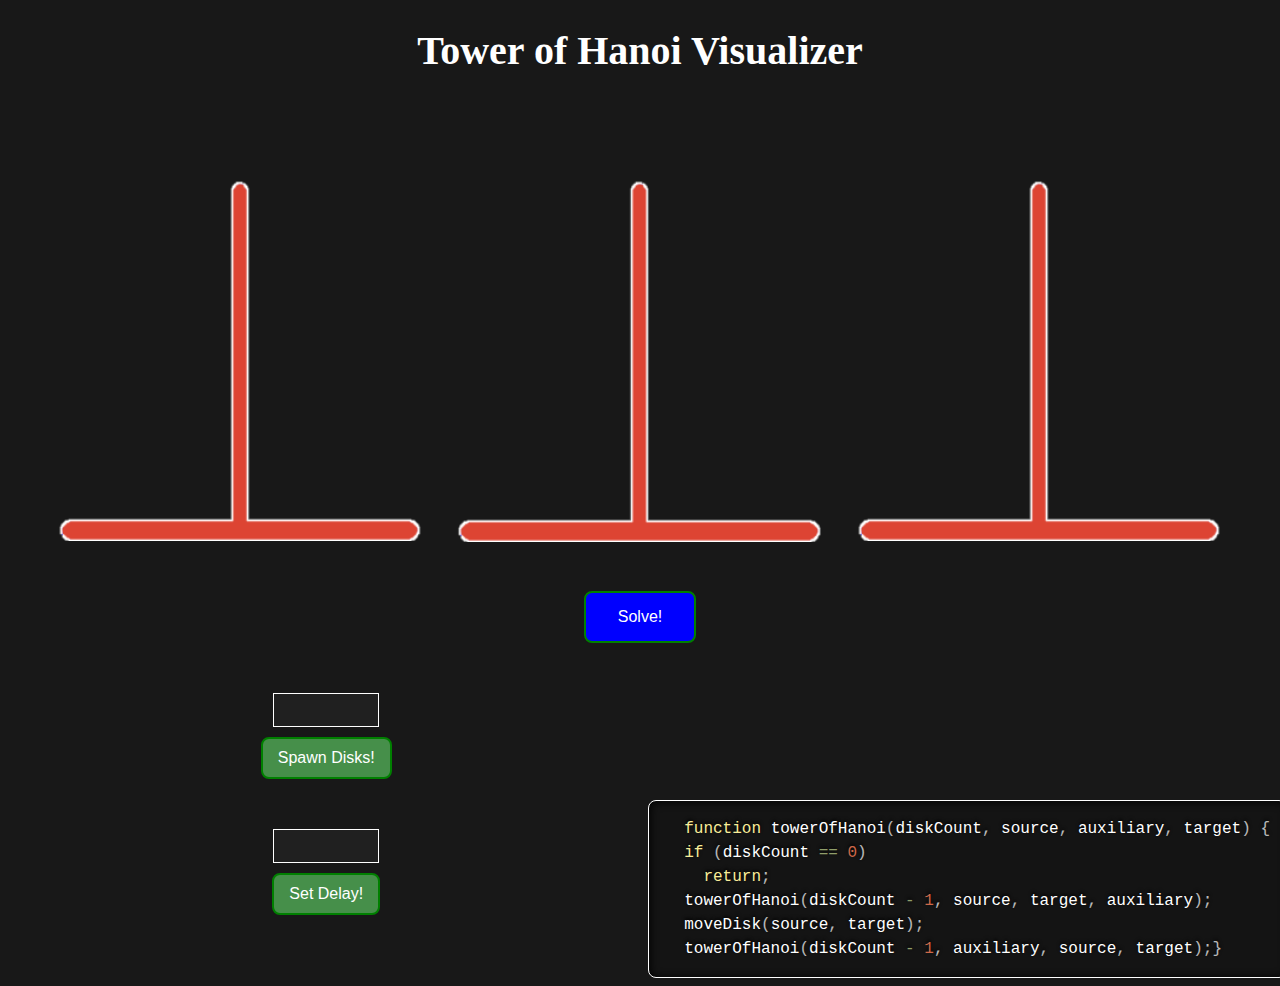
<file: index.html>
<!DOCTYPE html>
<html>
<head>
  <link rel="stylesheet" type="text/css" href="style.css">
  
  <link href="prism.css" rel="stylesheet" />
  <script src="prism.js"></script>
  <script src="script.js"></script>

</head>
<body>
  <h1>Tower of Hanoi Visualizer</h1>
  <div class="towers">

  <div class="tower" id="towerA"> </div>
  <div class="tower" id="towerB"> </div>
  <div class="tower" id="towerC"> </div>
  
  </div>

  <div class="solveButton">
    <button id="solver">Solve!</button>
  </div>

<div class="solvers"> 
  <div class="solver">
    <input type="text" id="diskCount" onfocus="this.value=''">
    <button id="spawner">Spawn Disks!</button>
  </div>
  <div class="solver">
    <input type="text" id="delayCount" onfocus="this.value=''">
    <button id="delay">Set Delay!</button>
  </div>
</div>

<pre class="snippet-code">
  <code class="language-js">function towerOfHanoi(diskCount, source, auxiliary, target) {
  if (diskCount == 0) 
    return;
  towerOfHanoi(diskCount - 1, source, target, auxiliary);
  moveDisk(source, target);
  towerOfHanoi(diskCount - 1, auxiliary, source, target);}</code>
</pre>


  </body>
</html>
</file>
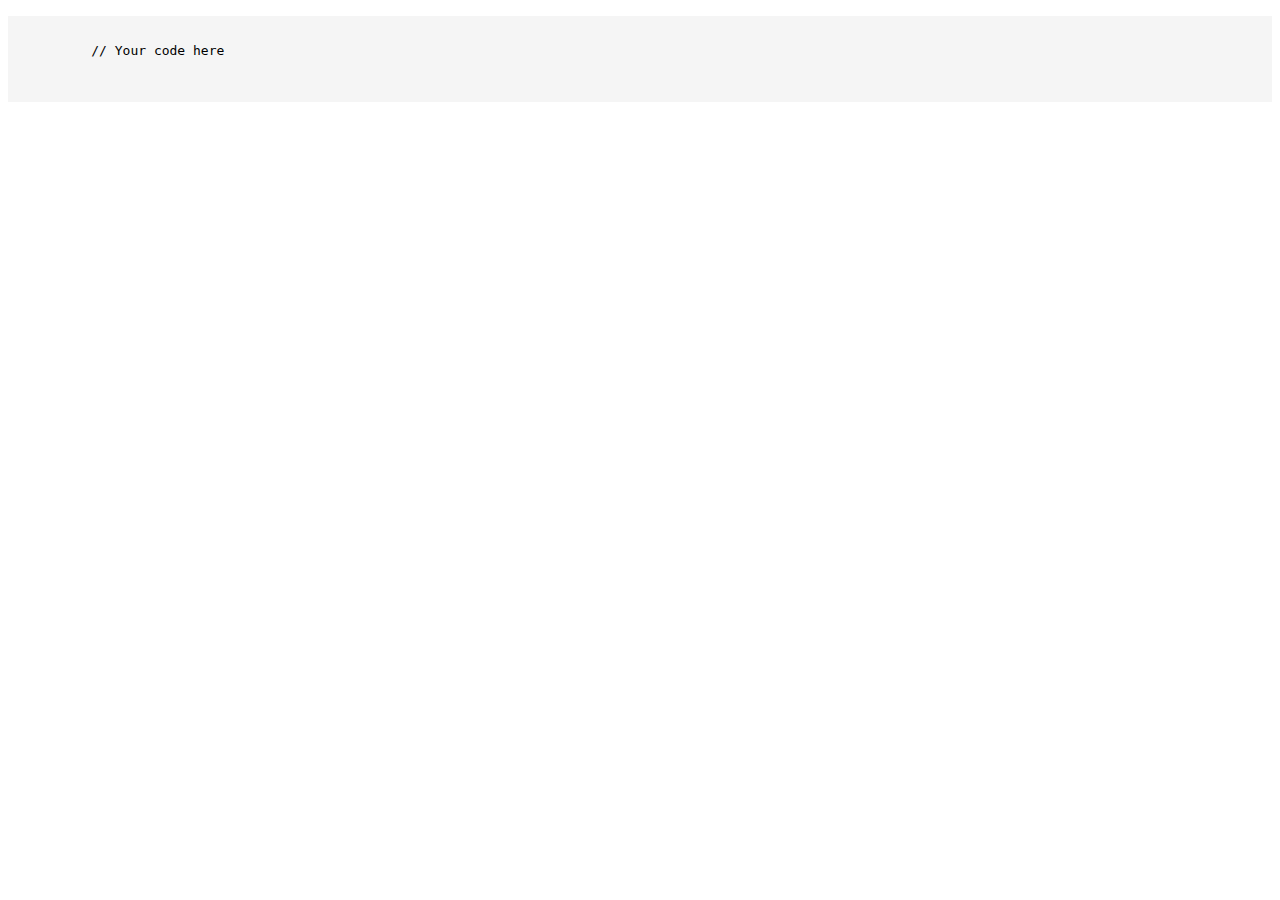
<file: index2.html>
<!DOCTYPE html>
<html>
<head>
  <title>Code Snippet Holder</title>
  <style>
    /* CSS styles */
    body {
      font-family: Arial, sans-serif;
    }
    
    .snippet-container {
      border: 1px solid #ccc;
      padding: 10px;
      margin-bottom: 10px;
    }
    
    .snippet-title {
      font-weight: bold;
      margin-bottom: 5px;
    }
    
    .snippet-code {
      font-family: Consolas, monospace;
      background-color: #f5f5f5;
      padding: 5px;
    }
  </style>
</head>
<body>
    <pre class="snippet-code">
        <code>
          // Your code here
        </code>
  </pre>
  
</body>
</html>
</file>
<file: style.css>
body {
    background-color: #181818;
    user-select: none;
}

.towers {
    display: flex;
    justify-content: center;
    align-items: center;
   
}

.solver {
  display: inline-flex;
  flex-direction: column;
  justify-content: center;
  align-items: center;
  /* border: 1px solid #063b90; */
  padding-top:20px;
  padding-bottom: 20px;
  width: fit-content;
}
.solvers {
  display: inline-flex;
  flex-direction: column;
  /* border: 1px solid #063b90; */
  justify-content: center;
  align-items: center;
  margin-left: 20%;
}


.solveButton {
  margin: auto;
  width: fit-content;
  margin-top: 20px;
  margin-bottom: 20px;
  min-height: 30px;
}
.solveButton button {
  background-color: blue; /* Green */
  border: none;
  color: white;
  padding: 15px 32px;
  text-align: center;
  text-decoration: none;
  display: inline-block;
  font-size: 16px;
  border: 2px solid green;
  border-radius: 8px;
  transition-duration: 0.15s;
}

.solveButton button:hover {
  background-color: #00004f;
  border: 2px solid blue;
  transform: scale(1.04);
}

#spawner {
  background-color: #468f4a;
  border: 2px solid green;
  border-radius: 8px;
  transition-duration: 0.15s;
  color: white;
  font-size: 16px;
  padding: 10px 15px;
}

#spawner:hover {
  background-color: #202020;
  transform: scale(1.03);
}

#delay {
  background-color: #468f4a;
  border: 2px solid green;
  border-radius: 8px;
  transition-duration: 0.15s;
  color: white;
  font-size: 16px;
  padding: 10px 15px;
}

#delay:hover {
  background-color: #202020;
  transform: scale(1.03);
}


.border
{
  border: 1px solid #063b90;
  display: flex;
  justify-content: center;
  
}

h1 {
  color: white;
  text-align: center;
  font-size: 40px;
}

input {
  background-color: #202020;
  border: 1px solid white;
  
  color:white;
  text-align: center;
  caret-color: transparent;
}

input:focus {
  background-color: rgba(255, 255, 255, 0.25);
  outline: none;
  
}

/* #diskCount {
  font-size: 20px;
  width:100px;
}

#delayCount {
  font-size: 20px;
  width:50px;
} */

.solver {
  width: fit-content;
  
}

.solver input {
  width: 100px;
  font-size: 20px;
  height: 30px;
  margin: 10px;
}

.tower {
    display: inline-block;
    width: 30%;
    height: 50vh;
    
    margin: 10px;
    text-align: center;
    justify-content: center;
    position: relative;
    background-image: url(tower_bg.png);
    background-position: center;
    background-size:contain;
    background-repeat: no-repeat;
  }
  
  .disk {
    position: absolute;
    border-radius: 25px;
    background-color: #063b90;
    height: 30px;
    margin: 5px auto;
    left: 0; 
    right: 0; 
    margin-left: auto; 
    margin-right: auto;
    bottom: 20px;
  }

  .snippet-code {
    font-family: Consolas, monospace;
    background-color: black;
    padding: 5px;
    font-size: 17px;
    width: fit-content;
    margin-left: 50vw !important;
    margin-top: -15vh !important;
    border: 1px solid white !important;
    color: white;
  }

 #language-js {
   width: auto;
  }
</file>
<file: prism.css>
/* PrismJS 1.29.0
https://prismjs.com/download.html?themes#themes=prism-twilight&languages=css+clike+javascript */
code[class*=language-],pre[class*=language-]{color:#fff;background:0 0;font-family:Consolas,Monaco,'Andale Mono','Ubuntu Mono',monospace;font-size:1em;text-align:left;text-shadow:0 -.1em .2em #000;white-space:pre;word-spacing:normal;word-break:normal;word-wrap:normal;line-height:1.5;-moz-tab-size:4;-o-tab-size:4;tab-size:4;-webkit-hyphens:none;-moz-hyphens:none;-ms-hyphens:none;hyphens:none}:not(pre)>code[class*=language-],pre[class*=language-]{background:#141414}pre[class*=language-]{border-radius:.5em;border:.3em solid #545454;box-shadow:1px 1px .5em #000 inset;margin:.5em 0;overflow:auto;padding:1em}pre[class*=language-]::-moz-selection{background:#27292a}pre[class*=language-]::selection{background:#27292a}code[class*=language-] ::-moz-selection,code[class*=language-]::-moz-selection,pre[class*=language-] ::-moz-selection,pre[class*=language-]::-moz-selection{text-shadow:none;background:hsla(0,0%,93%,.15)}code[class*=language-] ::selection,code[class*=language-]::selection,pre[class*=language-] ::selection,pre[class*=language-]::selection{text-shadow:none;background:hsla(0,0%,93%,.15)}:not(pre)>code[class*=language-]{border-radius:.3em;border:.13em solid #545454;box-shadow:1px 1px .3em -.1em #000 inset;padding:.15em .2em .05em;white-space:normal}.token.cdata,.token.comment,.token.doctype,.token.prolog{color:#777}.token.punctuation{opacity:.7}.token.namespace{opacity:.7}.token.boolean,.token.deleted,.token.number,.token.tag{color:#ce6849}.token.builtin,.token.constant,.token.keyword,.token.property,.token.selector,.token.symbol{color:#f9ed99}.language-css .token.string,.style .token.string,.token.attr-name,.token.attr-value,.token.char,.token.entity,.token.inserted,.token.operator,.token.string,.token.url,.token.variable{color:#909e6a}.token.atrule{color:#7385a5}.token.important,.token.regex{color:#e8c062}.token.bold,.token.important{font-weight:700}.token.italic{font-style:italic}.token.entity{cursor:help}.language-markup .token.attr-name,.language-markup .token.punctuation,.language-markup .token.tag{color:#ac885c}.token{position:relative;z-index:1}.line-highlight.line-highlight{background:hsla(0,0%,33%,.25);background:linear-gradient(to right,hsla(0,0%,33%,.1) 70%,hsla(0,0%,33%,0));border-bottom:1px dashed #545454;border-top:1px dashed #545454;margin-top:.75em;z-index:0}.line-highlight.line-highlight:before,.line-highlight.line-highlight[data-end]:after{background-color:#8693a6;color:#f4f1ef}
</file>
